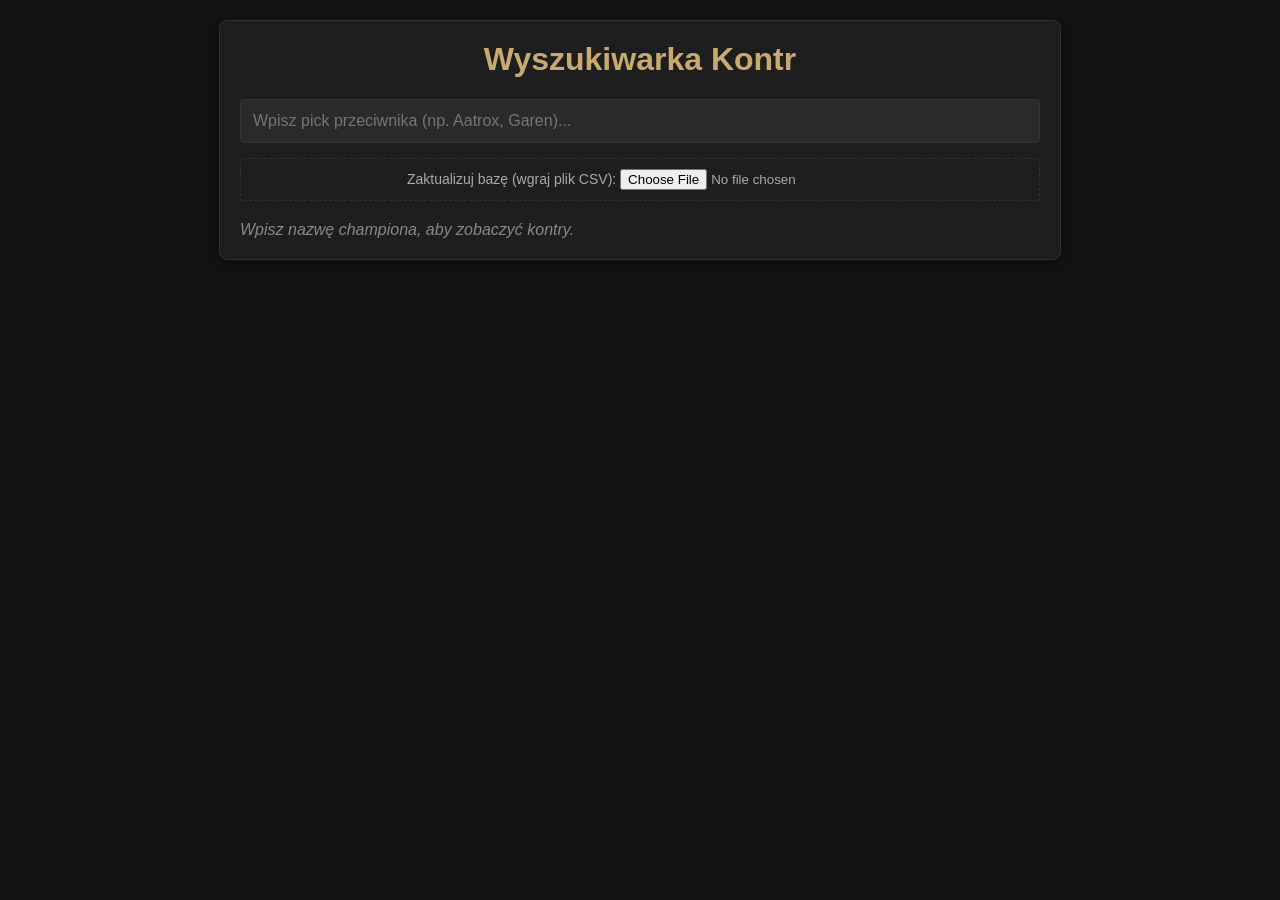
<file: index.html.html>
<!DOCTYPE html>
<html lang="pl">
<head>
    <meta charset="UTF-8">
    <meta name="viewport" content="width=device-width, initial-scale=1.0">
    <title>Wyszukiwarka Matchupów LoL</title>
    <style>
        :root {
            --bg-color: #121212;
            --container-bg: #1e1e1e;
            --text-color: #e0e0e0;
            --accent-color: #c8aa6e; /* Złoty kolor w stylu LoL-a dla zwykłych kart */
            --pool-color: #00d2ff;   /* Kolor wyróżnienia dla Twojego poolu */
            --border-color: #333;
        }

        body {
            font-family: 'Segoe UI', Tahoma, Geneva, Verdana, sans-serif;
            background-color: var(--bg-color);
            color: var(--text-color);
            margin: 0;
            padding: 20px;
            display: flex;
            flex-direction: column;
            align-items: center;
        }

        .container {
            width: 100%;
            max-width: 800px;
            background-color: var(--container-bg);
            padding: 20px;
            border-radius: 8px;
            box-shadow: 0 4px 6px rgba(0, 0, 0, 0.3);
            border: 1px solid var(--border-color);
        }

        h1 {
            text-align: center;
            color: var(--accent-color);
            margin-top: 0;
        }

        .controls {
            display: flex;
            flex-direction: column;
            gap: 15px;
            margin-bottom: 20px;
        }

        input[type="text"] {
            width: 100%;
            padding: 12px;
            font-size: 16px;
            background-color: #2a2a2a;
            border: 1px solid var(--border-color);
            color: white;
            border-radius: 4px;
            box-sizing: border-box;
        }

        input[type="text"]:focus {
            outline: none;
            border-color: var(--accent-color);
        }

        .file-upload {
            font-size: 14px;
            color: #aaa;
            padding: 10px;
            border: 1px dashed var(--border-color);
            border-radius: 4px;
            text-align: center;
        }

        .results-header {
            font-size: 1.2em;
            margin-bottom: 15px;
            border-bottom: 1px solid var(--border-color);
            padding-bottom: 10px;
        }

        .counters-grid {
            display: grid;
            grid-template-columns: repeat(auto-fill, minmax(100px, 1fr));
            gap: 15px;
        }

        .champion-card {
            background-color: #2a2a2a;
            border: 1px solid var(--border-color);
            border-radius: 8px;
            padding: 10px;
            text-align: center;
            display: flex;
            flex-direction: column;
            align-items: center;
            transition: transform 0.2s, border-color 0.2s, box-shadow 0.2s;
        }

        .champion-card:hover {
            transform: translateY(-3px);
            border-color: var(--accent-color);
        }

        .champion-icon {
            width: 64px;
            height: 64px;
            border-radius: 50%;
            border: 2px solid var(--accent-color);
            margin-bottom: 8px;
            object-fit: cover;
        }

        /* --- Zmiany dla Twojego poolu championów --- */

        /* 1. Domyślnie tylko kółko ikonki jest niebieskie */
        .champion-card.pool-champion .champion-icon {
            border-color: var(--pool-color);
        }

        /* 2. Po najechaniu myszką ramka zmienia się na niebieską i dostaje poświatę */
        .champion-card.pool-champion:hover {
            border-color: var(--pool-color);
            box-shadow: 0 0 15px rgba(0, 210, 255, 0.6);
        }

        .champion-name {
            font-size: 14px;
            font-weight: bold;
        }

        .no-results {
            color: #888;
            font-style: italic;
        }
    </style>
</head>
<body>

    <div class="container">
        <h1>Wyszukiwarka Kontr</h1>
        
        <div class="controls">
            <input type="text" id="searchInput" placeholder="Wpisz pick przeciwnika (np. Aatrox, Garen)...">
            <div class="file-upload">
                <label for="csvFileInput">Zaktualizuj bazę (wgraj plik CSV): </label>
                <input type="file" id="csvFileInput" accept=".csv">
            </div>
        </div>

        <div id="resultsContainer">
            </div>
    </div>

    <script>
        // Domyślna baza danych osadzona w kodzie
        const defaultCSV = `Pick enemy,Kontra 1,Kontra 2,Kontra 3,Kontra 4,Kontra 5,Kontra 6,Kontra 7,Kontra 8
Aatrox,Yone,Ambessa,Renekton,,,,,
Akali,Sion,,,,,,,
Camille,Renekton,Yone,,,,,,
Cho'Gath,Yone ,Zaahen,Ambessa,,,,,
Darius,Yone,,,,,,,
Dr. Mundo,Yone,Zaahen,,,,,,
Fiora,Ambessa,Renekton,Rumble,Jayce,,,,
Gangplank,Yone,,,,,,,
Garen,Ambessa,Renekton,Rumble,Jayce,,,,
Gnar,Yasuo,Yone,Rumble,Jayce,,,,
Illaoi,Yasuo,,,,,,,
Irelia,,,,,,,,
Jax,Sion,,,,,,,
Jayce,Yasuo,,,,,,,
Kayle,Ambessa,Yone,,,,,,
Kled,,,,,,,,
K'Sante,Ambessa,,,,,,,
Malphite,Rumble,,,,,,,
Maokai,Aatrox,Ambessa,Yone,,,,,
Mordekaiser,Yone,,,,,,,
Nasus,Zaahen,,,,,,,
Ornn,Yone,Zaahen,Ambessa,,,,,
Pantheon,Orn,Sion,,,,,,
Quinn,Malaphte,,,,,,,
Renekton,Sion,Orn,,,,,,
Rengar,,,,,,,,
Riven,Zaahen,Renkton,,,,,,
Rumble,Aatrox,Yasuo,,,,,,
Ryze,Yasuo,,,,,,,
Sett,Renekton,,,,,,,
Shen,Rumble,Ambessa,Zaahen,,,,,
Singed,Zaahen,Yone,,,,,,
Sion,Yone,Zaahen,Ambessa,,,,,
Swain,Yasuo,Yone,Zaahen,,,,,
Teemo,,,,,,,,
Trundle,,,,,,,,
Tryndamere,Malaphite,Renekton,,,,,,
Urgot,k'sante,,,,,,,
Vayne,Malaphite,,,,,,,
Vladimir,Yone,Zaahen,,,,,,
Volibear,Zaahen,Renekton,,,,,,
Warwick,,,,,,,,
Wukong,Ambessa,Zahhen,SIon,Orn,,,,
Yasuo,Renekton,,,,,,,
Yone,Renekton,,,,,,,
Yorick,Yone,Yasuo,,,,,,
Zac,Zaahen,,,,,,,
Kennen,,,,,,,,
Zaahen,wszystkoxd,,,,,,,
Gwen,Yone,,,,,,,
Ambessa,Renekton,Yasuo,,,,,,
Smolder,,,,,,,,
Aurora,Yasuo,,,,,,,
Olaf,Orn,,,,,,,
Poppy,,,,,,,,
Rek'Sai,,,,,,,,
Udyr,,,,,,,,
Sylas,Zaahen,Yasuo,,,,,,
Gragas,Zaahen,Ambessa,,,,,,
Akshan,Yasuo,Malaphite,,,,,,
Sejuani,,,,,,,,
Graves,,,,,,,,
Heimerdinger,Yasuo,,,,,,,
Karma,Yasuo,Ambessa,SIon,,,,,
Naafiri,,,,,,,,
Cassiopeia,Yasuo,,,,,,,
Tahm Kench,,,,,,,,
Skarner,,,,,,,,
Varus,Yasuo,Malaphite,,,,,,
Shyvana,,,,,,,,`;

        // Lista Twoich głównych postaci
        const myChampionPool = ['yone', 'sion', 'renekton', 'zaahen', 'ambessa'];

        let database = [];

        // Inicjalizacja
        function init() {
            parseCSV(defaultCSV);
            setupEventListeners();
            displayResults('');
        }

        // Parsowanie tekstu CSV do tablicy obiektów
        function parseCSV(csvText) {
            database = [];
            const lines = csvText.split('\n');
            for (let i = 1; i < lines.length; i++) {
                const line = lines[i].trim();
                if (!line) continue;
                
                const parts = line.split(',');
                const enemy = parts[0].trim();
                const counters = parts.slice(1)
                                      .map(c => c.trim())
                                      .filter(c => c !== '');
                
                if (enemy) {
                    database.push({ enemy, counters });
                }
            }
        }

        // Przygotowanie linku do obrazka
        function getImageUrl(champName) {
            let name = champName;
            const overrides = {
                "malaphite": "Malphite",
                "malaphte": "Malphite",
                "renkton": "Renekton",
                "orn": "Ornn",
                "sion": "Sion",
                "k'sante": "KSante",
                "cho'gath": "Chogath",
                "dr. mundo": "DrMundo",
                "wukong": "MonkeyKing",
                "rek'sai": "RekSai"
            };

            const lowerName = name.toLowerCase();
            if (overrides[lowerName]) {
                name = overrides[lowerName];
            } else {
                name = name.replace(/['\s.]/g, '');
                name = name.charAt(0).toUpperCase() + name.slice(1).toLowerCase();
            }

            return `http://ddragon.leagueoflegends.com/cdn/16.8.1/img/champion/${name}.png`;
        }

        // Wyświetlanie wyników
        function displayResults(query) {
            const container = document.getElementById('resultsContainer');
            container.innerHTML = '';

            if (!query) {
                container.innerHTML = '<div class="no-results">Wpisz nazwę championa, aby zobaczyć kontry.</div>';
                return;
            }

            const searchLower = query.toLowerCase();
            const match = database.find(entry => entry.enemy.toLowerCase() === searchLower) || 
                          database.find(entry => entry.enemy.toLowerCase().includes(searchLower));

            if (!match) {
                container.innerHTML = '<div class="no-results">Nie znaleziono takiego championa w bazie.</div>';
                return;
            }

            const header = document.createElement('div');
            header.className = 'results-header';
            header.innerHTML = `Gramy na: <strong>${match.enemy}</strong>`;
            container.appendChild(header);

            if (match.counters.length === 0) {
                container.innerHTML += '<div class="no-results">Brak przypisanych kontr dla tego championa.</div>';
                return;
            }

            const grid = document.createElement('div');
            grid.className = 'counters-grid';

            // Rozdzielanie i sortowanie kontr: najpierw główny pool, potem reszta
            const poolCounters = [];
            const otherCounters = [];

            match.counters.forEach(counter => {
                const isPoolChampion = myChampionPool.includes(counter.toLowerCase().trim());
                if (isPoolChampion) {
                    poolCounters.push(counter);
                } else {
                    otherCounters.push(counter);
                }
            });

            // Łączenie obu list w odpowiedniej kolejności
            const sortedCounters = [...poolCounters, ...otherCounters];

            // Renderowanie posortowanej listy
            sortedCounters.forEach(counter => {
                const card = document.createElement('div');
                card.className = 'champion-card';
                
                const isPoolChampion = myChampionPool.includes(counter.toLowerCase().trim());
                if (isPoolChampion) {
                    card.classList.add('pool-champion');
                }
                
                const imgUrl = getImageUrl(counter);
                
                card.innerHTML = `
                    <img class="champion-icon" src="${imgUrl}" alt="${counter}" onerror="this.style.display='none'">
                    <div class="champion-name">${counter}</div>
                `;
                grid.appendChild(card);
            });

            container.appendChild(grid);
        }

        // Nasłuchiwanie zdarzeń
        function setupEventListeners() {
            document.getElementById('searchInput').addEventListener('input', (e) => {
                displayResults(e.target.value);
            });

            document.getElementById('csvFileInput').addEventListener('change', (e) => {
                const file = e.target.files[0];
                if (file) {
                    const reader = new FileReader();
                    reader.onload = function(event) {
                        const text = event.target.result;
                        parseCSV(text);
                        alert('Baza danych została zaktualizowana!');
                        
                        const currentQuery = document.getElementById('searchInput').value;
                        if (currentQuery) displayResults(currentQuery);
                    };
                    reader.readAsText(file);
                }
            });
        }

        window.onload = init;
    </script>
</body>
</html>
</file>
